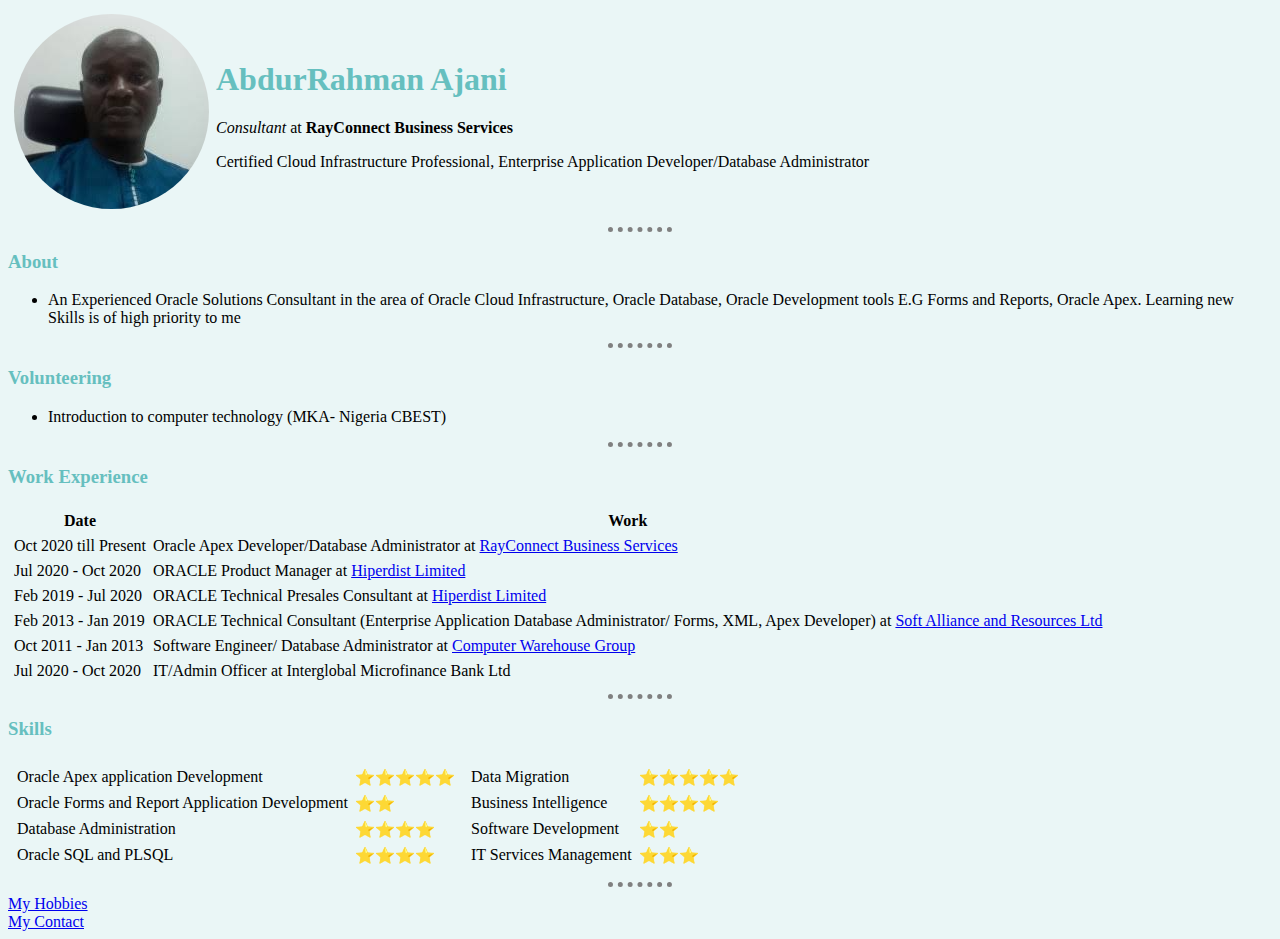
<file: index.html>
<!DOCTYPE html>
<html lang="en" dir="ltr">

<head>
  <meta charset="utf-8">
  <title>💚Oloye's Personal Site</title>
  <link rel="stylesheet" href="css/styles.css">
    
</head>

<body>
  <table cellspacing="5">
    <tr>
      <td><img src="images/profile.png" alt="Abdulrahman's photo"></td>
      <td>
        <h1>AbdurRahman Ajani</h1>
        <!--<p><em>Senior Partner</em> at <a href="http://RayConnectBS.com"><strong>RayConnect Business Services</strong></a></p>-->
		<p><em>Consultant</em> at <strong>RayConnect Business Services</strong></p>
        <p>Certified Cloud Infrastructure Professional, Enterprise Application Developer/Database Administrator</p>
      </td>
    </tr>
  </table>
  <hr>
  <h3>About</h3>
  <ul>
    <li>An Experienced Oracle Solutions Consultant in the area of Oracle Cloud Infrastructure, Oracle Database, Oracle Development tools E.G Forms and Reports, Oracle Apex. Learning new Skills is of high priority to me</li>
  </ul>

  <hr>
  <h3>Volunteering</h3>
  <ul>
    <li>Introduction to computer technology (MKA- Nigeria CBEST)</li>
  </ul>
  <hr>
  <h3>Work Experience</h3>
  <table cellspacing=5>
    <thead>
      <tr>
        <th>Date</th>
        <th>Work</th>
      </tr>
    </thead>
    <tbody>
      <tr>
        <td>Oct 2020 till Present</td>
        <td> Oracle Apex Developer/Database Administrator at <a href="http://RayConnectBS.com">RayConnect Business Services</a></td>
      </tr>
      <tr>
        <td>Jul 2020 - Oct 2020</td>
        <td> ORACLE Product Manager at <a href="https://www.hiperdist.com">Hiperdist Limited</a></td>
      </tr>
      <tr>
        <td>Feb 2019 - Jul 2020</td>
        <td> ORACLE Technical Presales Consultant at <a href="https://www.hiperdist.com">Hiperdist Limited</a></td>
      </tr>
      <tr>
        <td>Feb 2013 - Jan 2019</td>
        <td> ORACLE Technical Consultant (Enterprise Application Database Administrator/ Forms, XML, Apex Developer) at <a href="https://www.softalliance.com">Soft Alliance and Resources Ltd</a></td>
      </tr>
      <tr>
        <td>Oct 2011 - Jan 2013</td>
        <td> Software Engineer/ Database Administrator at <a href="https://www.cwg-plc.com">Computer Warehouse Group</a></td>
      </tr>
      <tr>
        <td>Jul 2020 - Oct 2020</td>
        <td> IT/Admin Officer at Interglobal Microfinance Bank Ltd</td>
      </tr>
    </tbody>
    <tfoot>

    </tfoot>
  </table>
  <hr>
  <h3>Skills</h3>
  <table>
    <tr>
      <td>
        <table cellspacing=5>
          <tr>
            <td>Oracle Apex application Development</td>
            <td>⭐⭐⭐⭐⭐</td>
          </tr>
          <tr>
            <td>Oracle Forms and Report Application Development</td>
            <td>⭐⭐</td>
          </tr>
          <tr>
            <td>Database Administration</td>
            <td>⭐⭐⭐⭐</td>
          </tr>
          <tr>
            <td>Oracle SQL and PLSQL</td>
            <td>⭐⭐⭐⭐</td>
          </tr>
        </table>
      </td>
      <td>
        <table cellspacing=5>
          <tr>
            <td>Data Migration</td>
            <td>⭐⭐⭐⭐⭐</td>
          </tr>
          <tr>
            <td>Business Intelligence</td>
            <td>⭐⭐⭐⭐</td>
          </tr>
          <tr>
            <td>Software Development</td>
            <td>⭐⭐</td>
          </tr>
          <tr>
            <td>IT Services Management</td>
            <td>⭐⭐⭐</td>
          </tr>
        </table>
      </td>
    </tr>
  </table>

  <hr>
  <a href="hobbies.html">My Hobbies</a><br>
  <a href="ContactMe.html">My Contact</a>
</body>

</html>
</file>
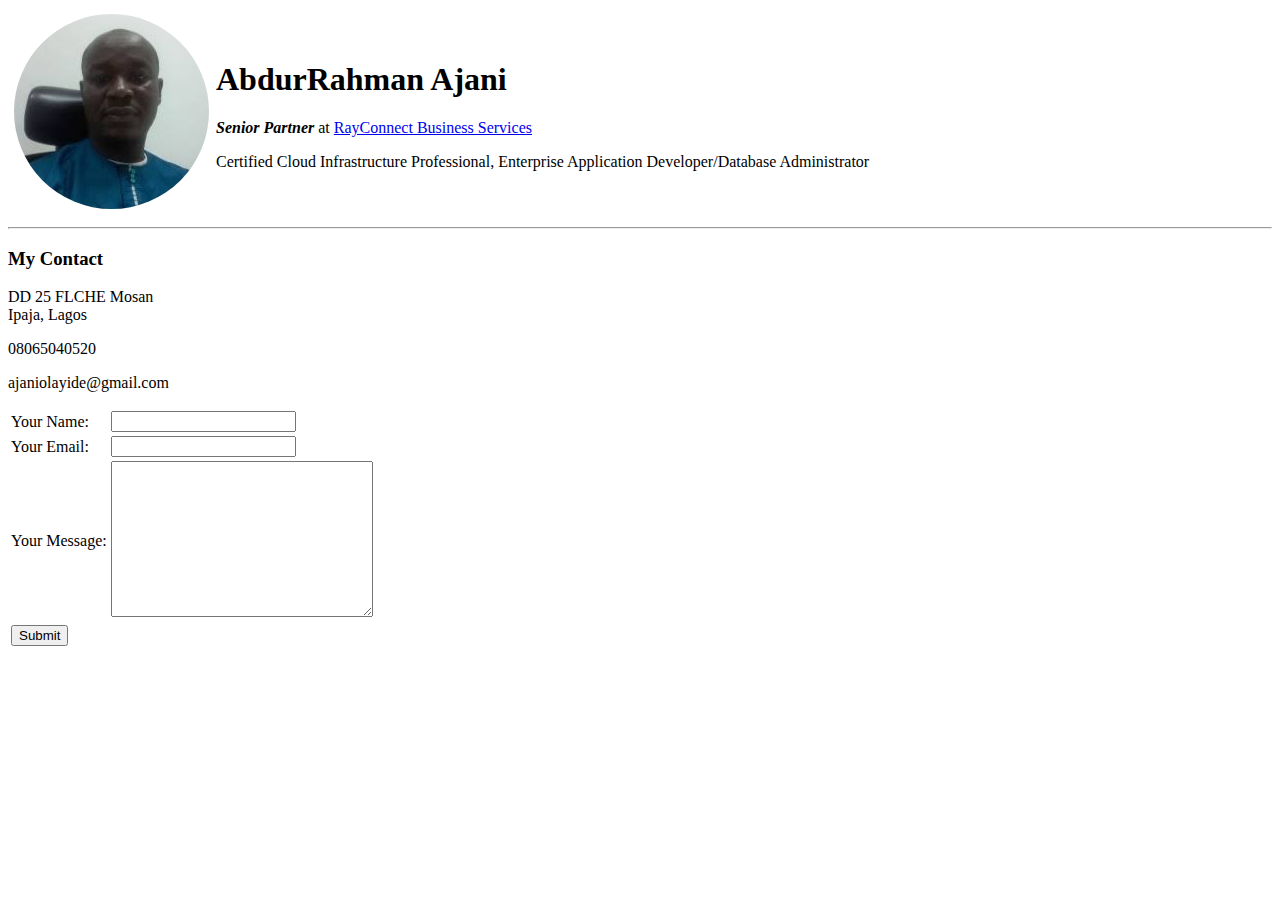
<file: ContactMe.html>
<!DOCTYPE html>
<html lang="en" dir="ltr">

<head>
  <meta charset="utf-8">
  <title>Contact Me</title>
</head>

<body>
  <table cellspacing="5">
    <tr>
      <td><img src="images/profile.png" alt="Abdulrahman's photo"></td>
      <td>
        <h1>AbdurRahman Ajani</h1>
        <p><em><strong>Senior Partner</strong></em> at <a href="http://RayConnectBS.com">RayConnect Business Services</a></p>
        <p>Certified Cloud Infrastructure Professional, Enterprise Application Developer/Database Administrator</p>
      </td>
    </tr>
  </table>
  <hr>
  <h3>My Contact</h3>
  <p>DD 25 FLCHE Mosan <br>Ipaja, Lagos</p>
  <p>08065040520</p>
  <p>ajaniolayide@gmail.com</p>
  <form class="" action="mailto:ajaniolayide@gmail.com" method="post" enctype="text/plain">
    <table>
	  <tr>
	    <td>
		 <label for="">Your Name:</label>
		</td>
		<td>
		 <input type="text" name="yourName" value="">
		</td>
	  </tr>
	  <tr>
	    <td>
		 <label for="">Your Email:</label>
		</td>
		<td>
		 <input type="email" name="yourEmail" value="">
		</td>
	  </tr>
	  <tr>
	    <td>
		 <label for="">Your Message:</label>
		</td>
		<td>
		 <textarea name="yourMessage" rows="10" cols="30"></textarea>
		</td>
	  </tr>
	  <tr>
	    <td>
		 <input type="submit" name="">
		</td>
	  </tr>
	</table>
  </form>
</body>

</html>
</file>
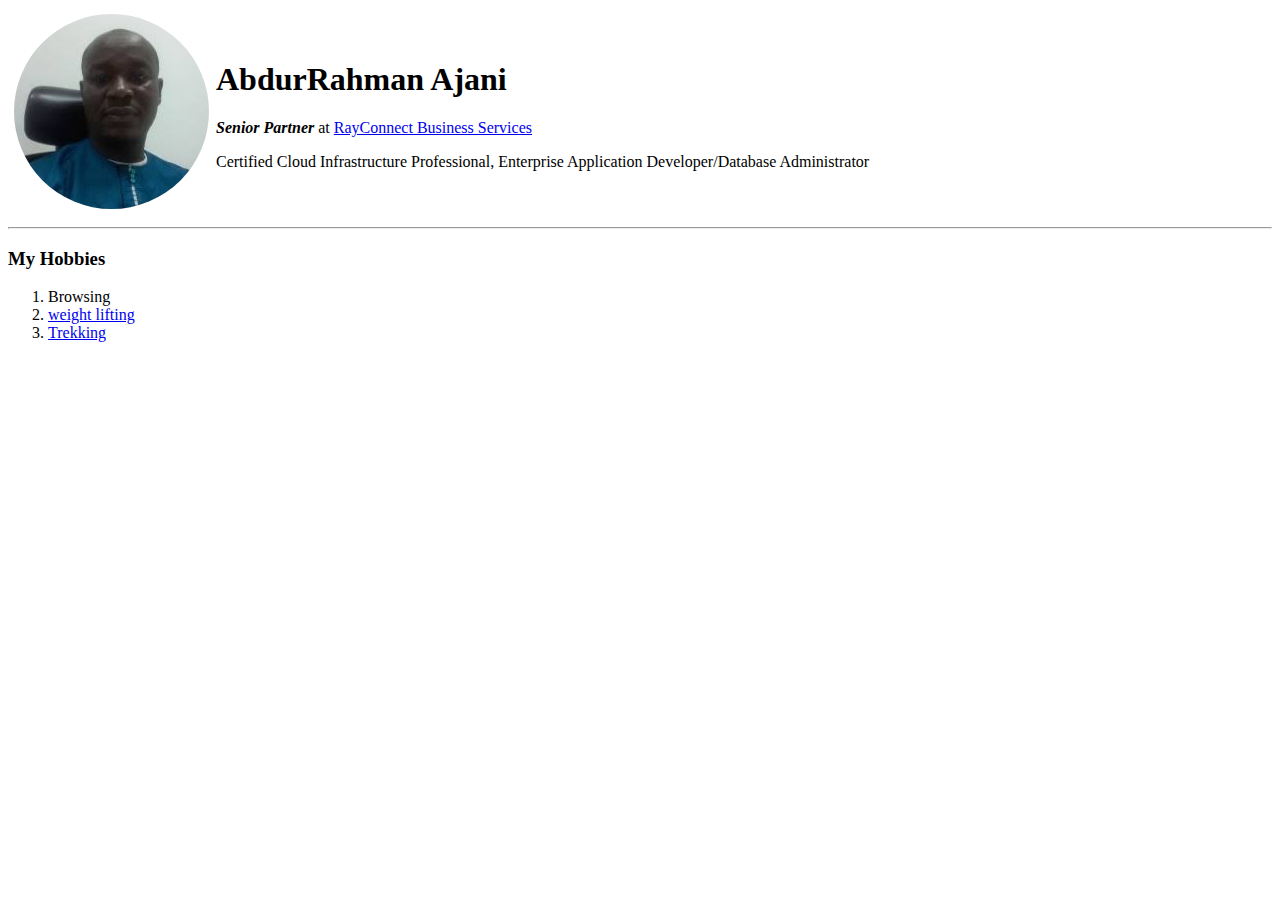
<file: hobbies.html>
<!DOCTYPE html>
<html lang="en" dir="ltr">
  <head>
    <meta charset="utf-8">
    <title>My Hobbies</title>
  </head>
  <body>
    <table cellspacing="5">
     <tr>
      <td><img src="images/profile.png" alt="Abdulrahman's photo"></td>
      <td>
        <h1>AbdurRahman Ajani</h1>
        <p><em><strong>Senior Partner</strong></em> at <a href="http://RayConnectBS.com">RayConnect Business Services</a></p>
        <p>Certified Cloud Infrastructure Professional, Enterprise Application Developer/Database Administrator</p>
      </td>
     </tr>
    </table>
	<hr>
    <h3>My Hobbies</h3>
    <ol>
      <li>Browsing</li>
      <li><a href="https://muscleandbrawn.com/">weight lifting</a></li>
      <li><a href="https://www.lonelyplanet.com/articles/best-treks-in-the-world">Trekking</a></li>
    </ol>
  </body>
</html>
</file>
<file: css/styles.css>
body{
	 background-color: #EAF6F6;
	 }
	 
hr  {
		border-style: none;
		border-top-style: dotted;
		border-color: grey;
		border-width: 5px;
		width:5%;
	}

  h1{
	color: #66BFBF;
    }
 
  h3{
	 color: #66BFBF;
    }
</file>
